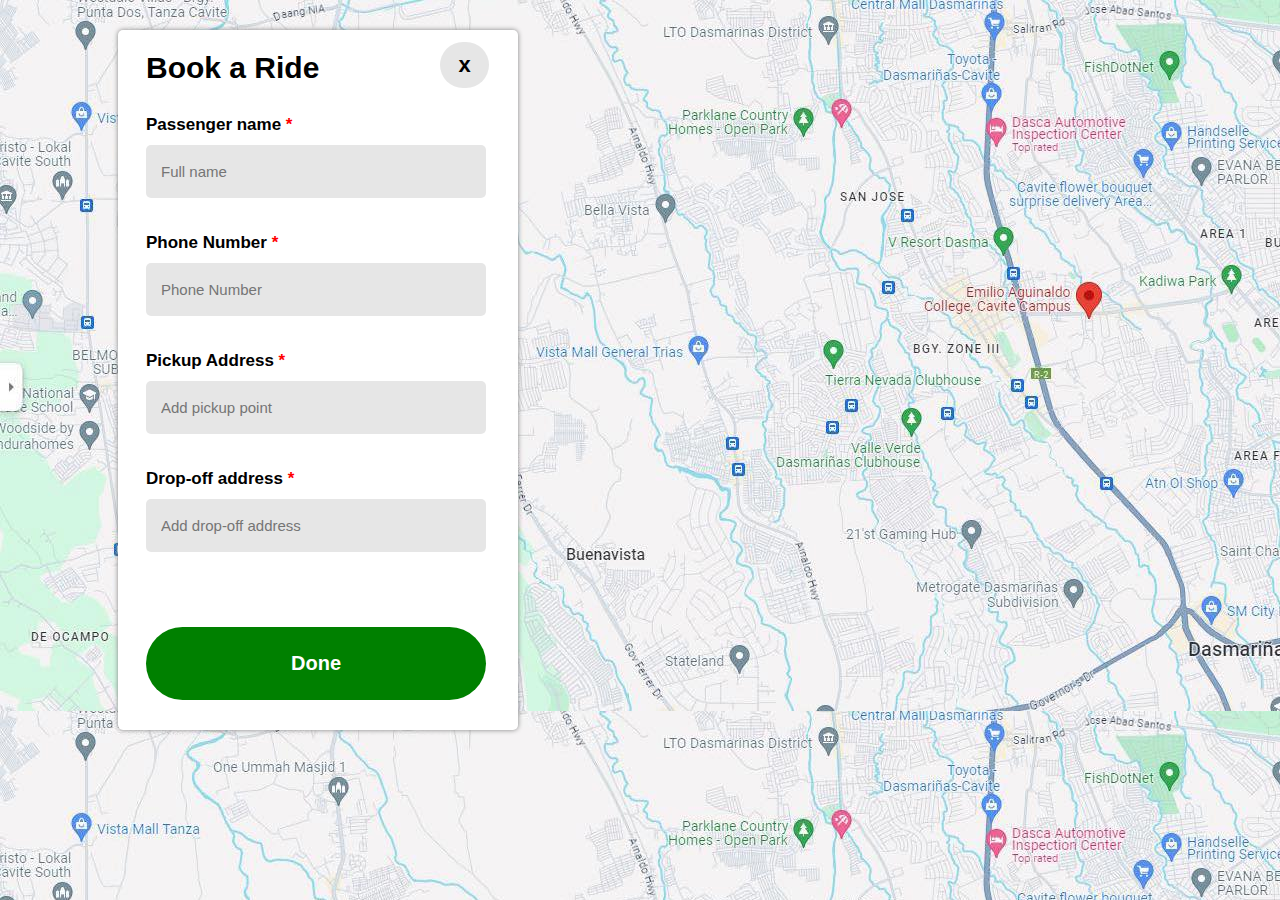
<file: index.html>
<!DOCTYPE html>
<html lang="en">
  <head>
    <meta charset="UTF-8" />
    <meta name="viewport" content="width=device-width, initial-scale=1.0" />
    <title>Number 3 - Book a Ride</title>
    <link rel="stylesheet" href="Activity1_number3.css" />
  </head>
  <body background="images/map.jpg">
    <div class="main_div">
      <div class="information_div">
        <h1 class="new_ride_text">Book a Ride</h1>
        <button class="exit_button">x</button>
        <p class="passenger_name_text">Passenger name <span class="asterisk">&#42</span></p>
        <input class="input_name" type="text" placeholder="Full name" />
        <p class="phone_number_text">Phone Number <span class="asterisk">&#42</span></p>
        <input class="input_phone" type="text" placeholder="Phone Number" />
        <p class="pickup_text">Pickup Address  <span class="asterisk">&#42</span></p>
        <input class="input_pickup" type="text" placeholder="Add pickup point" />
        <p class="dropoff_text">Drop-off address <span class="asterisk">&#42</span></p>
        <input class="input_dropoff" type="text" placeholder="Add drop-off address" />

        <a href="thankyou.html">
            <button class="done_button">Done</button>
        </a>
      </div>
    </div>
  </body>
</html>
</file>
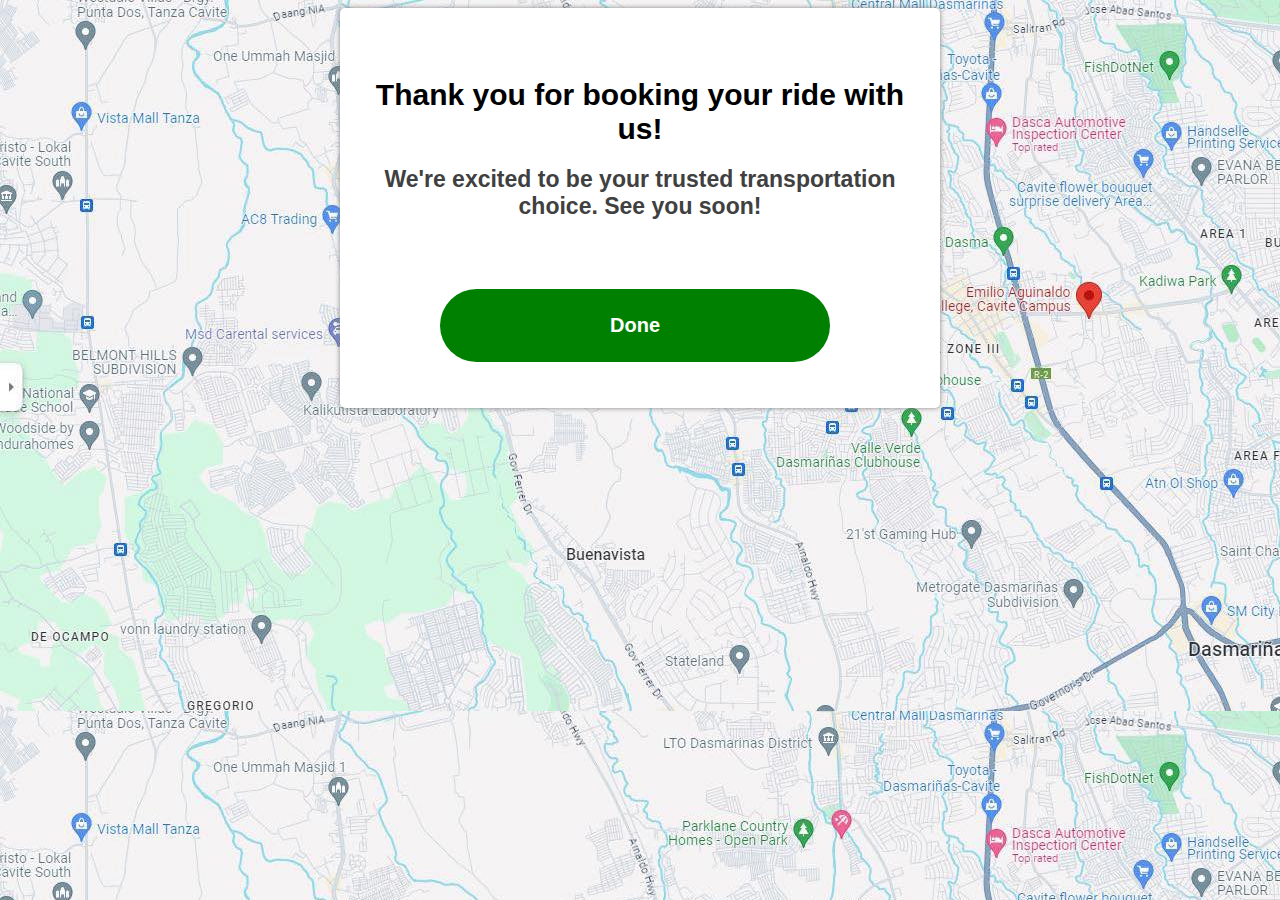
<file: thankyou.html>
<!DOCTYPE html>
<html lang="en">
  <head>
    <meta charset="UTF-8" />
    <meta name="viewport" content="width=device-width, initial-scale=1.0" />
    <title>Number 3 - Book a Ride</title>
    <link rel="stylesheet" href="thankyou.css" />
  </head>
  <body background="images/map.jpg">
    <div class="main_div">
      <div class="information_div">
        <h1>Thank you for booking your ride with us! </h2>
        <h2>We're excited to be your trusted transportation choice. See you soon!</h2>
        <a href="index.html"><button class="done_button">Done</button></a>
      </div>
    </div>
  </body>
</html>
</file>
<file: Activity1_number3.css>
.main_div{
    background-color: white;
    border-radius: 5px;
    box-shadow: 0 0 5px gray;

    width: 400px;
    height: 700px;

    margin-left: 110px;
    margin-top: 30px;
}

.information_div {
    display: block;

    padding-top: 1px;
    padding-bottom: 1px;
    padding-left: 28px;
}

.new_ride_text {
    font-family: Arial;
    font-weight: 100px;
    font-size: 30px;
    display: inline-block;
    vertical-align: middle;
}

.exit_button {
    font-family: Arial;
    font-weight: bold;
    font-size: 22px;
    border-radius: 5000px;
    border: none;
    display: inline-block;
    background-color: rgb(230, 230, 230);
    cursor: pointer;

    padding: 10px 18px;

    margin-left: 117px;
}

.passenger_name_text, .phone_number_text, .pickup_text, .dropoff_text {
    font-family: Arial;
    font-weight: bold;
    font-size: 17px;

    margin-top: 10px;
    margin-bottom: 10px;
}

.input_name, .input_phone, .input_pickup, .input_dropoff {
    background-color: rgb(230, 230, 230);
    border: none;
    border-radius: 5px;
    width: 310px;
    font-size: 15px;

    padding: 18px 15px;
    margin-bottom: 25px;
}

.asterisk{
    color: red;
}

.done_button {
    background-color: green;
    color: white;
    font-family: Arial;
    font-weight: bold;
    font-size: 20px;
    border: none;
    border-radius: 50px;
    padding: 25px 145px;
    cursor: pointer;

    margin-top: 50px;
}

.done_button:hover {
    opacity: 0.7;
}

.done_button:active {
    opacity: 0.3;
}
</file>
<file: thankyou.css>
.main_div{
    background-color: white;
    border-radius: 5px;
    box-shadow: 0 0 5px gray;

    width: 600px;
    height: 400px;


    margin: auto;
}

.information_div {
    display: block;
    padding-top: 20px;
}

h1,h2 {
    font-family: Arial;
    text-align: center;
    width: auto;
    height: auto;
    padding: 0 30px;
}

h1{
    padding-top: 30px;
    font-weight: bold;
    font-size: 30px;
}

h2 {
    font-size: 23px;
    color: rgb(64, 64, 64);
}

.done_button {
    background-color: green;
    color: white;
    font-family: Arial;
    font-weight: bold;
    font-size: 20px;
    border: none;
    border-radius: 50px;
    padding: 25px 170px;
    cursor: pointer;

    margin-top: 50px;
    margin-left: 100px;
}

.done_button:hover {
    opacity: 0.7;
}

.done_button:active {
    opacity: 0.3;
}
</file>
